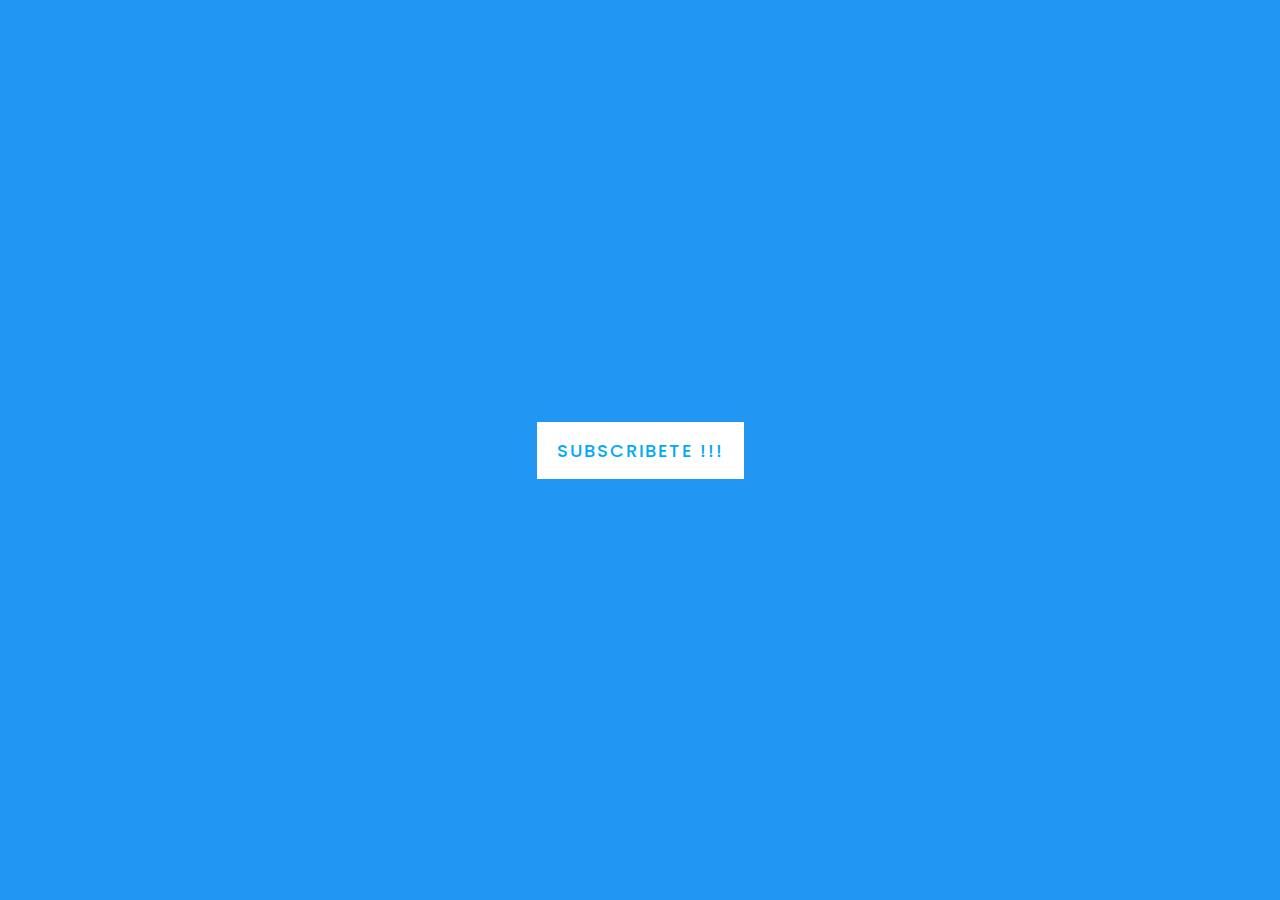
<file: PopUpNewsLetter/index.html>
<!DOCTYPE html>
<html>

<head>
    <meta name="viewport" content="width=device-width, initial-scale=1">
    <title>Newsletter Popup Box | Vanilla Javascript</title>
    <link rel="stylesheet" type="text/css" href="css/style.css">
</head>

<body>
    <a class="btn" onclick="popupToggle();">Subscribete !!!</a>


    <div id="popup">
        <div class="content">
            <img src="images/email.png">
            <h2>Disfruta Nuestros Proyectos</h2>
            <p>Lorem, ipsum dolor sit amet consectetur adipisicing elit. Esse itaque blanditiis dolore vel placeat libero.</p>
            <div class="inputBox">
                <input type="email" placeholder="Enter Email">
            </div>
            <div class="inputBox">
                <input type="submit" value="Sign Up" class="btn">
            </div>
        </div>
        <a class="close" onclick="popupToggle();"><img src="images/close.png"></a>
    </div>


    <script src="js/code.js"></script>
</body>

</html>
</file>
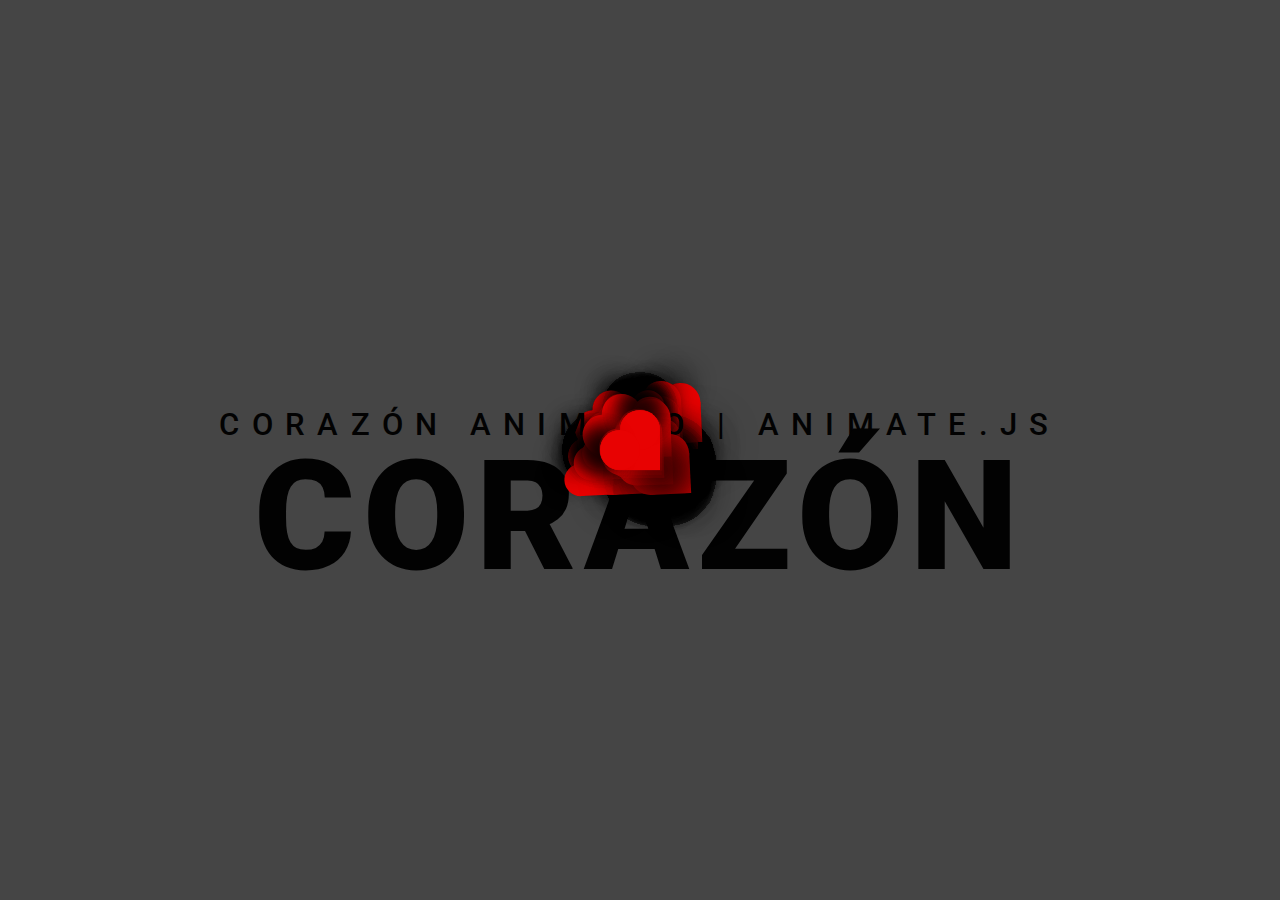
<file: template/index.html>
<!doctype html>
<html>

<head>
    <meta charset="utf-8">
    <title>Corazones animados de fondo | AnimeJS</title>
    <link rel="stylesheet" href="css/style.css">
</head>

<body>
    <div class="container">
        <h2><span>Corazón animado | animate.js</span><br>CORAZÓN</h2>
    </div>



    <script src="js/anime.min.js"></script>
    <script src="js/code.js"></script>
</body>

</html>
</file>
<file: PopUpNewsLetter/css/style.css>
@import url('https://fonts.googleapis.com/css?family=Poppins:100,200,300,400,500,600,700,800,900');
* {
    margin: 0;
    padding: 0;
    box-sizing: border-box;
    font-family: 'Poppins', sans-serif;
}

body {
    display: flex;
    justify-content: center;
    align-items: center;
    min-height: 100vh;
    background: #2196f3;
}

.btn {
    position: relative;
    padding: 15px 20px;
    background: #fff;
    font-size: 18px;
    display: inline-block;
    text-decoration: none;
    color: #03a9f4;
    cursor: pointer;
    font-weight: 500;
    letter-spacing: 2px;
    text-transform: uppercase;
    transition: 0.5s;
}

.btn:hover {
    letter-spacing: 4px;
}

#popup {
    position: fixed;
    top: -100%;
    left: 50%;
    transform: translate(-50%, -50%);
    z-index: 1000;
    background: #fff;
    width: 450px;
    padding: 80px 50px 50px;
    box-shadow: 0 15px 30px rgba(0, 0, 0, 0.08);
    transition: 0.5s;
    visibility: hidden;
}

#popup.active {
    visibility: visible;
    top: 50%;
}

#popup .content {
    position: relative;
    width: 100%;
    display: flex;
    justify-content: center;
    align-items: center;
    flex-direction: column;
}

#popup .content img {
    max-width: 80px;
}

#popup .content h2 {
    font-size: 24px;
    font-weight: 500;
    color: #333;
    margin: 20px 0 10px;
}

#popup .content p {
    text-align: center;
    font-size: 16px;
    color: #333;
}

#popup .content .inputBox {
    position: relative;
    width: 100%;
    margin-top: 20px;
    display: flex;
    justify-content: center;
    align-items: center;
}

#popup .content .inputBox input {
    width: 100%;
    border: 1px solid rgba(0, 0, 0, 0.2);
    padding: 15px;
    outline: none;
    font-size: 18px;
}

#popup .content .inputBox input[type="submit"] {
    max-width: 150px;
    background: #03a9f4;
    color: #fff;
    border: none;
}

.close {
    position: absolute;
    top: 30px;
    right: 30px;
    cursor: pointer;
}
</file>
<file: template/css/style.css>
@import url('https://fonts.googleapis.com/css?family=Roboto:300,400,500,700,900&display=swap');
* {
    margin: 0;
    padding: 0;
    box-sizing: border-box;
    font-family: 'Roboto', sans-serif;
}

.container {
    position: absolute;
    width: 100%;
    height: 100vh;
    display: flex;
    justify-content: center;
    align-items: center;
    background: #454545;
    overflow: hidden;
}

h2 {
    position: relative;
    color: #020202;
    text-align: center;
    font-size: 12vw;
    line-height: 0.6em;
    font-weight: 900;
    text-transform: uppercase;
    letter-spacing: 0.05em;
    z-index: 5;
}

h2 span {
    font-size: 0.2em;
    letter-spacing: 0.4em;
    font-weight: 500;
}

.heart {
    position: absolute;
    width: 40px;
    height: 40px;
    background: #e80202;
    transform: rotate(45deg);
    box-shadow: 20px 20px 40px rgba(0, 0, 0, 0.2);
}

.heart:before {
    content: '';
    position: absolute;
    top: -50%;
    left: 0;
    width: 100%;
    height: 100%;
    background: #e80202;
    border-radius: 50%;
    box-shadow: 0 -20px 20px rgba(0, 0, 0, 0.2);
}

.heart:after {
    content: '';
    position: absolute;
    top: 0;
    left: -50%;
    width: 100%;
    height: 100%;
    background: #e80202;
    opacity: inherit;
    border-radius: 50%;
    box-shadow: -20px 0px 20px rgba(0, 0, 0, 0.2);
}

.heart:nth-child(5n+1) {
    z-index: 1;
}

.heart:nth-child(5n+2) {
    z-index: 2;
}

.heart:nth-child(5n+4) {
    z-index: 4;
}

.heart:nth-child(5n+5) {
    z-index: 5;
}
</file>
